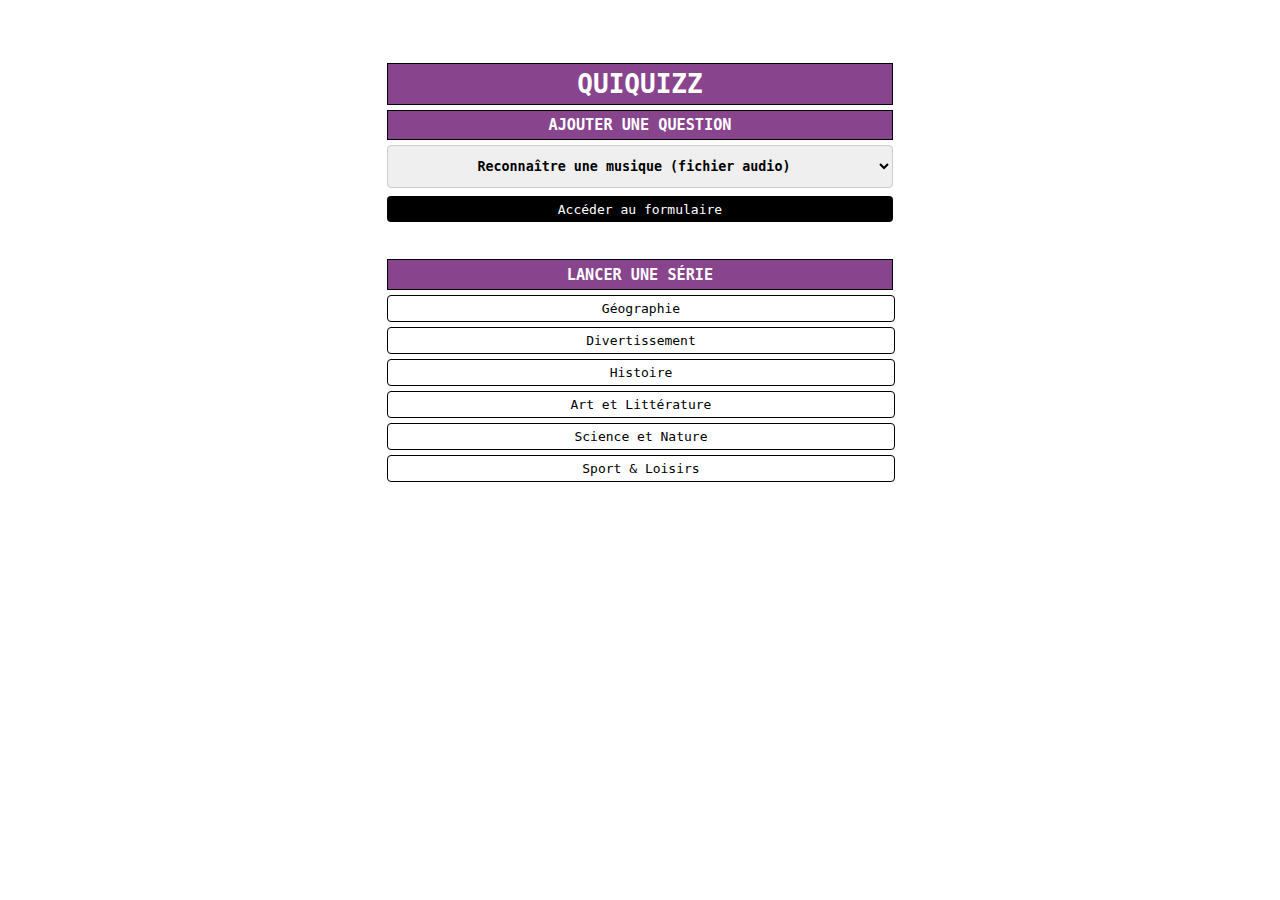
<file: Desktop/Projet/Projet/index.html>
<!DOCTYPE html>
<html>
<head>
	<title>Quizz</title>
	<meta charset="utf-8">
	<script type="text/javascript" src="js/my.js"></script>
	<script type="text/javascript" src="js/db.js"></script>
	<link rel="stylesheet" type="text/css" href="css/my.css">
</head>
<body onload="openDb()">
	
	<div class="addQuestion">
		<h1>QuiQuizz</h1>
		<h3>Ajouter une question</h3>
		<form name="form1">
			<select id="selectType">
				<option value="musicale">Reconnaître une musique (fichier audio)</option>
				<option value="texte">Question de type texte</option>
				<option value="image">Question avec une image et un texte</option>
				<option value="tri">Question avec un tri à faire sur les réponses</option>
			</select>
			<!-- button onclick="selectQuestionType()">Accéder au formulaire</button -->
			<a href="form.html" onclick="selectQuestionType()">Accéder au formulaire</a>
		</form>
	</div>
	<div class="launchQuizz">
		<h3>Lancer une série</h3>
		<a onclick="lancerSerie(1)" href="#">Géographie</a>
		<a onclick="lancerSerie(2)" href="#">Divertissement</a>
		<a onclick="lancerSerie(3)" href="#">Histoire</a>
		<a onclick="lancerSerie(4)" href="#">Art et Littérature</a>
		<a onclick="lancerSerie(5)" href="#">Science et Nature</a>
		<a onclick="lancerSerie(6)" href="#">Sport & Loisirs</a>
	</div>
</body>
</html>
</file>
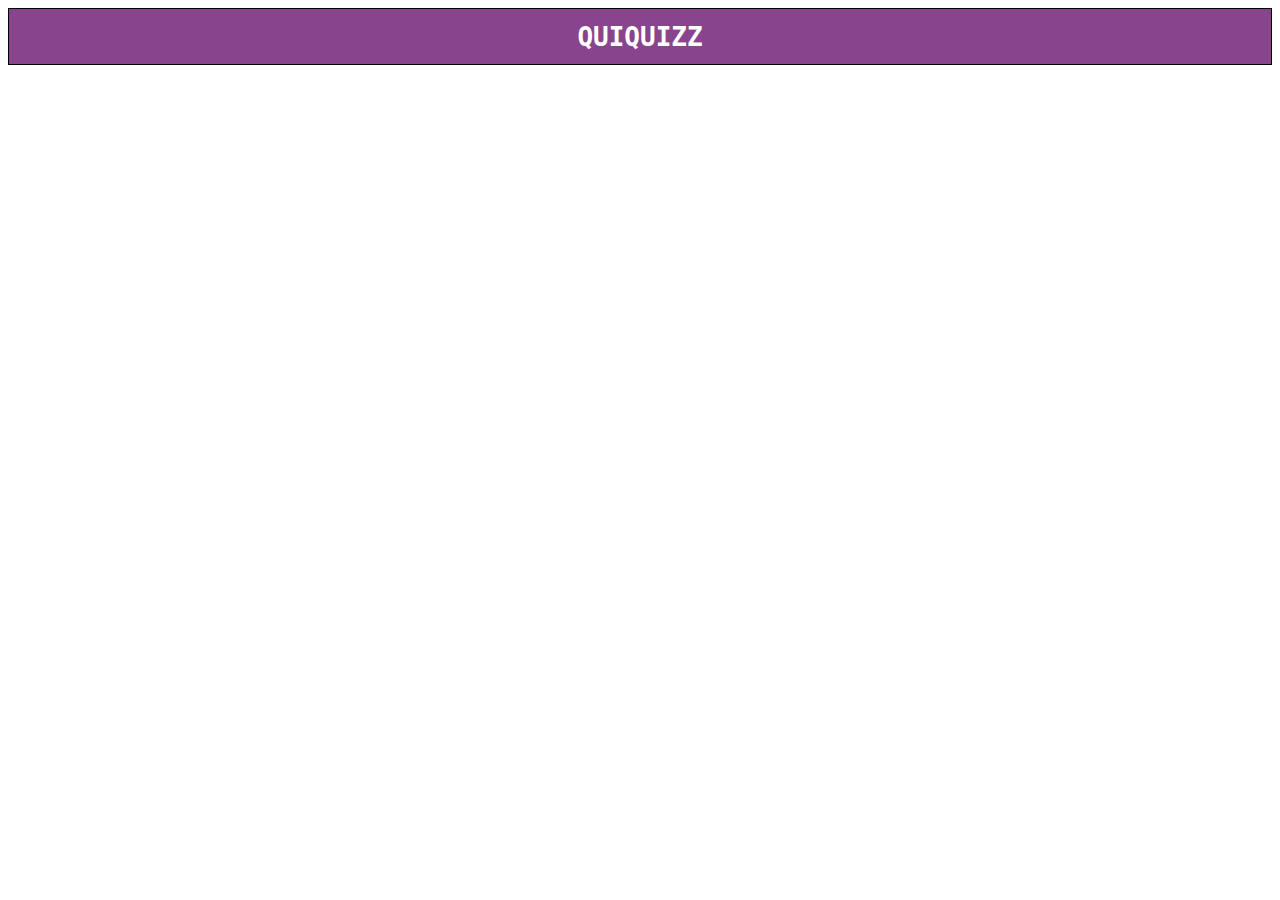
<file: Desktop/Projet/Projet/form.html>
<!DOCTYPE html>
<html>
<head>
	<title>Formulaire</title>
	<meta charset="utf-8">
	<script type="text/javascript" src="js/my.js"></script>
	<script type="text/javascript" src="js/db.js"></script>
	<link rel="stylesheet" type="text/css" href="css/my.css">
</head>
<body onload="openDb()">
	<!-- QUESTION MUSIQUE + TEXTE -->
	<h1>QuiQuizz</h1>
	<div class="form" id="musicale" style="display: none;">
		<form name="form-musicale">
			<a href="index.html">Retour</a>
			<h1>Ajout d'une question de type musicale</h1>
			<label>Question ?</label>
			<input type="text" name="q">
			<label>Fichier musical</label>
			<input onchange="readURLMusique(this)" type="file" accept="audio/mp3,audio/*" name="m">
			<audio id="uploaded-audio" controls>
			  <source  type="audio/mpeg">
			</audio>
			<label>Réponse 1</label>
			<input type="text" name="r1">
			<label>Réponse 2</label>
			<input type="text" name="r2">
			<label>Réponse 3</label>
			<input type="text" name="r3">
			<label>Réponse 4</label>
			<input type="text" name="r4">
			<label>Numéro de la bonne réponse</label>
			<select name="a">
				<option value="r1">Réponse 1</option>
				<option value="r2">Réponse 2</option>
				<option value="r3">Réponse 3</option>
				<option value="r4">Réponse 4</option>
			</select>
			<label>Thème ?</label>
			<select name="t">
				<option value="1">Géographie</option>
				<option value="2">Divertissement</option>
				<option value="3">Histoire</option>
				<option value="4">Art et Littérature</option>
				<option value="5">Science et Nature</option>
				<option value="6">Sport & Loisirs</option>
			</select>
			<a onclick="addQuestion(sessionStorage.type)">Ajouter</a>
		</form>
	</div>

	<!-- QUESTION TEXTE -->
	<div class="form" id="texte" style="display: none;">
		<a href="index.html">Retour</a>
		<h1>Ajout d'une question de type texte</h1>
		<form name="form-texte">
			<label>Question ?</label>
			<input name="q" type="text">
			<label>Réponse 1</label>
			<input type="text" name="r1">
			<label>Réponse 2</label>
			<input type="text" name="r2">
			<label>Réponse 3</label>
			<input type="text" name="r3">
			<label>Réponse 4</label>
			<input type="text" name="r4">
			<label>Numéro de la bonne réponse</label>
			<select name="a">
				<option value="r1">Réponse 1</option>
				<option value="r2">Réponse 2</option>
				<option value="r3">Réponse 3</option>
				<option value="r4">Réponse 4</option>
			</select>
			<label>Thème ?</label>
			<select name="t">
				<option value="1">Géographie</option>
				<option value="2">Divertissement</option>
				<option value="3">Histoire</option>
				<option value="4">Art et Littérature</option>
				<option value="5">Science et Nature</option>
				<option value="6">Sport & Loisirs</option>
			</select>
			<a  onclick="addQuestion(sessionStorage.type)">Ajouter</a>
		</form>
	</div>

	<!-- QUESTION IMAGE + TEXTE -->
	<div class="form" id="image" style="display: none;">
		<a href="index.html">Retour</a>
		<h1>Ajout d'une question de type image</h1>
		<form name="form-image">
			<label>Question ?</label>
			<input name="q" type="text">
			<label>Fichier image</label>
			<input onchange="readURLImage(this)" type="file" name="i">
			<img id="uploaded-image">
			<label>Réponse 1</label>
			<input type="text" name="r1">
			<label>Réponse 2</label>
			<input type="text" name="r2">
			<label>Réponse 3</label>
			<input type="text" name="r3">
			<label>Réponse 4</label>
			<input type="text" name="r4">
			<label>Numéro de la bonne réponse</label>
			<select name="a">
				<option value="r1">Réponse 1</option>
				<option value="r2">Réponse 2</option>
				<option value="r3">Réponse 3</option>
				<option value="r4">Réponse 4</option>
			</select>
			<label>Thème ?</label>
			<select name="t">
				<option value="1">Géographie</option>
				<option value="2">Divertissement</option>
				<option value="3">Histoire</option>
				<option value="4">Art et Littérature</option>
				<option value="5">Science et Nature</option>
				<option value="6">Sport & Loisirs</option>
			</select>
			<a  onclick="addQuestion(sessionStorage.type)">Ajouter</a>
		</form>
	</div>

	<!-- QUESTION TRI -->
	<div class="form" id="tri" style="display: none;">
		<a href="index.html">Retour</a>
		<h1>Ajout d'une question de type tri</h1>
		<form name="form-tri">
			<label>Question ?</label>
			<input name="q" type="text">
			<img id="uploaded-image">
			<label>Réponse 1</label>
			<input onchange="addTri(this)" type="text" name="r1">
			<label>Réponse 2</label>
			<input onchange="addTri(this)" type="text" name="r2">
			<label>Réponse 3</label>
			<input onchange="addTri(this)" type="text" name="r3">
			<label>Réponse 4</label>
			<input onchange="addTri(this)" type="text" name="r4">
			<div id="ordre"></div>
			<label>Classer les réponses</label>
			<div class="zone" id="pos1" ondrop="drop(event)" ondragover="allowDrop(event)"></div>
			<div class="zone" id="pos2" ondrop="drop(event)" ondragover="allowDrop(event)"></div>
			<div class="zone" id="pos3" ondrop="drop(event)" ondragover="allowDrop(event)"></div>
			<div class="zone" id="pos4" ondrop="drop(event)" ondragover="allowDrop(event)"></div>
			<label>Thème ?</label>
			<select name="t">
				<option value="1">Géographie</option>
				<option value="2">Histoire</option>
				<option value="3">Divertissement</option>
				<option value="4">Art et Littérature</option>
				<option value="5">Science et Nature</option>
				<option value="6">Sport & Loisirs</option>
			</select>
			<a onclick="addQuestion(sessionStorage.type)">Ajouter</a>
		</form>		
	</div>
	<script type="text/javascript">
		switch(sessionStorage.type) {
			case(sessionStorage.type) :
				var div = document.getElementById(sessionStorage.type);
				div.style.display = "block";
			break;
		}
	</script>
</body>
</html>
</file>
<file: Desktop/Projet/Projet/css/my.css>
h1, h2, h3 {
	text-transform: uppercase;
	border:1px solid #000;
	text-align:center;
    font-family: monospace;
    margin-bottom: 1%;
    margin-top: 0%;
    background-color: #88458d;
    color: #fff;
    padding: 1%;
}

h4 {
    text-align:center;
    font-family: monospace;
    margin-bottom: 1%;
    margin-top: 1%;   
}

a {
    text-decoration: none;
    text-align: center;
    background-color: #000000;
    padding: 1% 0;
    margin-bottom: 1%;
    border-radius: 4px;
    cursor: pointer;
    color: #fff;
    display: block;
    text-align: center;
    font-family: monospace;
}

.result {
    width: 100px;
    height: 100px;
    background-color: red;

    position: absolute;
    top:0;
    bottom: 0;
    left: 0;
    right: 0;

    margin: auto;
}

.zone {
    width: 100%;
    height: 50px;
    border:1px dashed #000;
    margin-top: 1%;
}

.draggable {
    padding: 1%;
    background-color: #d5848454;
    text-align: center;
    font-family: monospace;
}

.addQuestion {
	width: 40%;
    margin-top: 5%;
    margin-left: 30%;
    margin-right: 30%;
    margin-bottom: 3%;
}

.launchQuizz {
	width: 40%;
    margin-left: 30%;
    margin-right: 30%;
}

.form, .question {
    margin-top: 5%;
	margin-left: 30%;
	margin-right: 30%;
	float: left;
}

select {
    text-align-last: center;
    font-family: monospace;
    font-weight: bold;
}

option {
    font-family: monospace;
    font-weight: bold;
}

label  {
    font-family: fantasy;
    text-align: center;
    display: block;
}

/* Formulaire */
input[type=text], select {
    width: 100%;
    padding: 12px 20px;
    margin: 8px 0;
    display: inline-block;
    border: 1px solid #ccc;
    border-radius: 4px;
    box-sizing: border-box;
    margin-top: 0;
}

input[type=submit], button {
    width: 100%;
    background-color: #4CAF50;
    color: white;
    padding: 14px 20px;
    margin: 8px 0;
    border: none;
    border-radius: 4px;
    cursor: pointer;
}

input[type=submit]:hover {
    background-color: #45a049;
}

input[type=file] {
    width: 100%;
    padding: 12px 20px;
    margin: 8px 0;
    display: inline-block;
    border: 1px solid #ccc;
    border-radius: 4px;
    box-sizing: border-box;
}

#image img {
    width: 100%;
    height: auto;
    display: block;
}

#musicale audio {
    width: 100%;
    display: block;
}

[draggable] {
  -moz-user-select: none;
  -khtml-user-select: none;
  -webkit-user-select: none;
  user-select: none;
  /* Required to make elements draggable in old WebKit */
  -khtml-user-drag: element;
  -webkit-user-drag: element;
  cursor: all-scroll;
}

.launchQuizz a {
    text-decoration: none;
    width: 100%;
    background-color: #fff;
    padding: 1% 0;
    margin-bottom: 1%;
    cursor: pointer;
    color: #000;
    display: block;
    text-align: center;
    font-family: monospace;
    border:1px solid black;
}

.launchQuizz a:hover {
    background-color: #88458d42;
    border-left:5px solid #000;
    color: #fff;
    font-weight: bold;
}

/* The container */
.container {
    display: block;
    position: relative;
    padding-left: 35px;
    margin-bottom: 12px;
    cursor: pointer;
    font-size: 22px;
    -webkit-user-select: none;
    -moz-user-select: none;
    -ms-user-select: none;
    user-select: none;
}

/* Hide the browser's default radio button */
.container input {
    position: absolute;
    opacity: 0;
    cursor: pointer;
}

/* Create a custom radio button */
.checkmark {
    position: absolute;
    top: 0;
    left: 0;
    height: 25px;
    width: 25px;
    background-color: #eee;
    border-radius: 50%;
}

/* On mouse-over, add a grey background color */
.container:hover input ~ .checkmark {
    background-color: #ccc;
}

/* When the radio button is checked, add a blue background */
.container input:checked ~ .checkmark {
    background-color: #2196F3;
}

/* Create the indicator (the dot/circle - hidden when not checked) */
.checkmark:after {
    content: "";
    position: absolute;
    display: none;
}

/* Show the indicator (dot/circle) when checked */
.container input:checked ~ .checkmark:after {
    display: block;
}

/* Style the indicator (dot/circle) */
.container .checkmark:after {
    top: 9px;
    left: 9px;
    width: 8px;
    height: 8px;
    border-radius: 50%;
    background: white;
}
</file>
